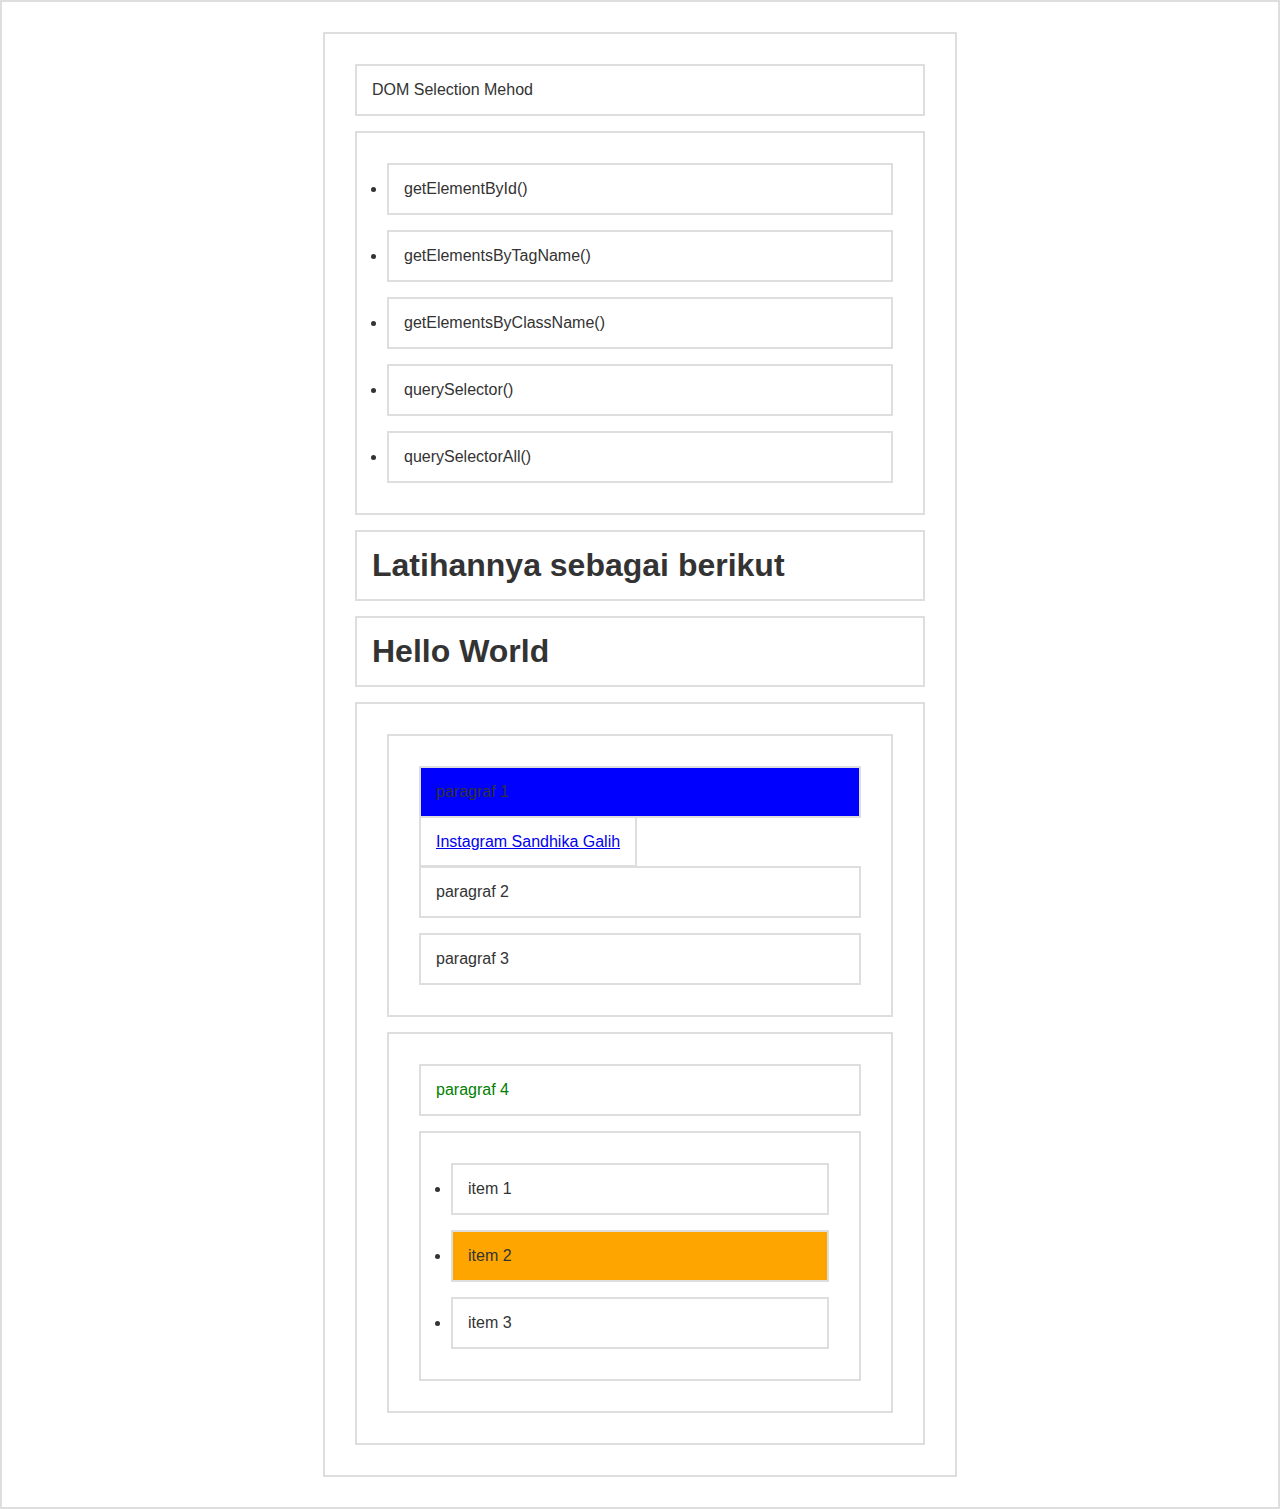
<file: 01 Selection/index.html>
<!DOCTYPE html>
<html lang="en">
<head>
    <meta charset="UTF-8">
    <meta http-equiv="X-UA-Compatible" content="IE=edge">
    <meta name="viewport" content="width=device-width, initial-scale=1.0">
    <title>DOM Selection</title>
    <style>
        * { 
            border: 2px solid #dedede; 
            padding: 15px; 
            margin: 15px; 
        }
        html { 
          margin: 0;
          padding: 0;
        }
        body { 
          max-width: 600px;
          margin: 30px auto;
          font-family: sans-serif;
          color: #333;
        }
      </style>
</head>
<body>
    <p>DOM Selection Mehod</p>
    <ul>
        <li>getElementById()</li>
        <li>getElementsByTagName()</li>
        <li>getElementsByClassName()</li>
        <li>querySelector()</li>
        <li>querySelectorAll()</li>
    </ul>

    <h1>Latihannya sebagai berikut</h1>

    <h1 id="judul">Hello World</h1>
  <div id="container">
      <section id="a">
          <p class="p1">paragraf 1</p>
          <a href="http://instagram.com/sandhikagalih">Instagram Sandhika Galih</a>
          <p class="p2">paragraf 2</p>
          <p class="p3">paragraf 3</p>
      </section>
      <section id="b">
          <p>paragraf 4</p>
          <ul>
              <li>item 1</li>
              <li>item 2</li>
              <li>item 3</li>
          </ul>
      </section>
  </div>

<script src="script2.js"></script>
</body>
</html>
</file>
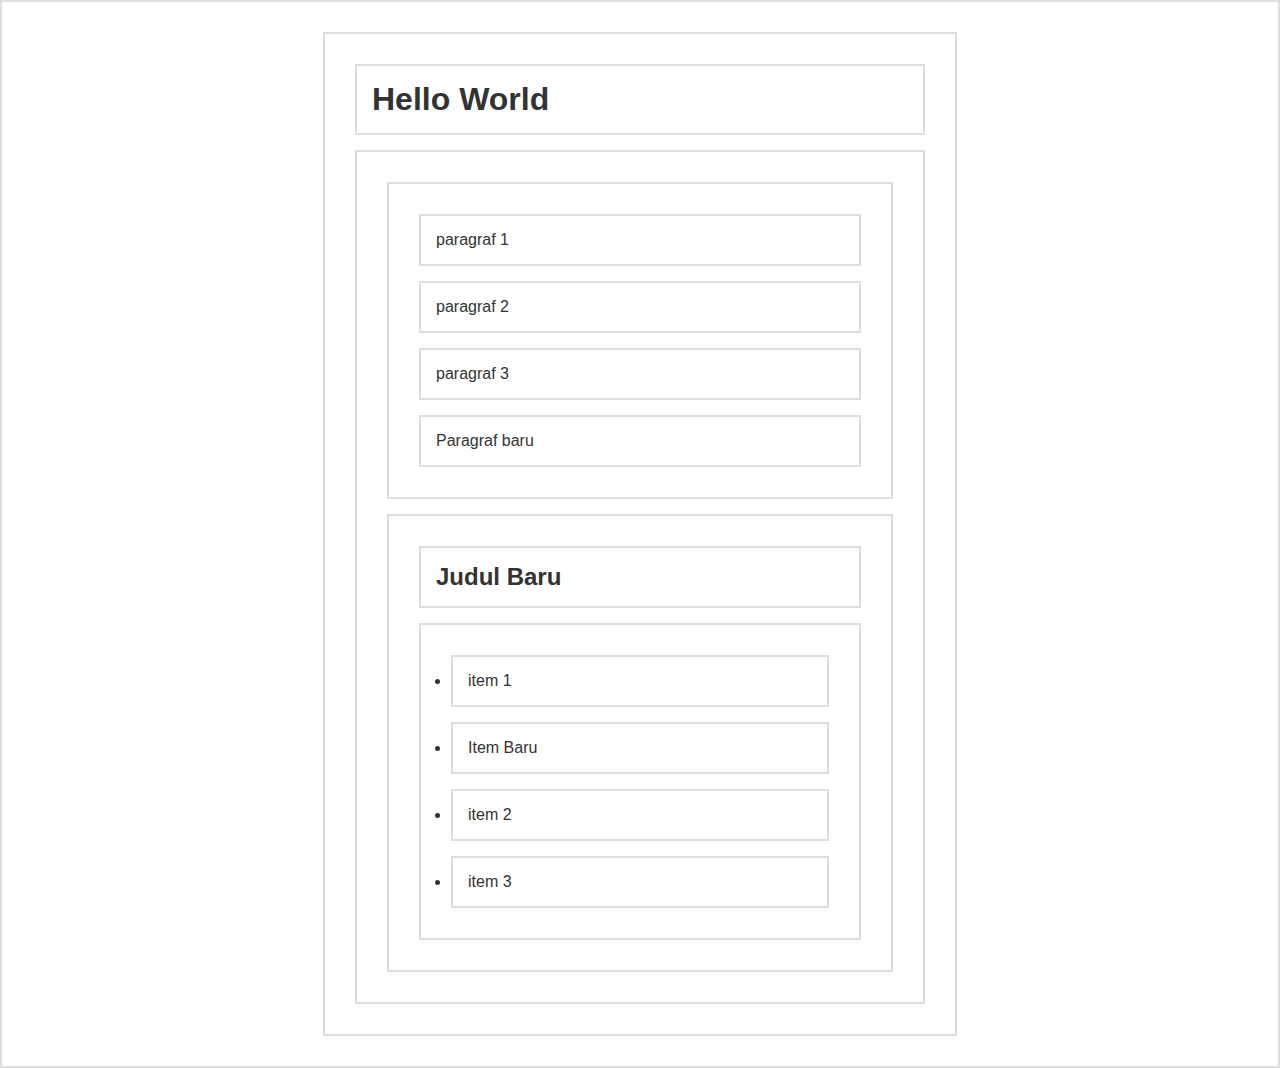
<file: 02 Manipulation/index.html>
<!DOCTYPE html>
<html lang="en">
<head>
    <meta charset="UTF-8">
    <meta http-equiv="X-UA-Compatible" content="IE=edge">
    <meta name="viewport" content="width=device-width, initial-scale=1.0">
    <title>DOM Selection</title>
    <style>
        * { 
            border: 2px solid #dedede; 
            padding: 15px; 
            margin: 15px; 
        }
        html { 
          margin: 0;
          padding: 0;
        }
        body { 
          max-width: 600px;
          margin: 30px auto;
          font-family: sans-serif;
          color: #333;
        }
        .biru-muda {
            background-color: lightblue;
        }
      </style>
</head>
<body>
    <h1 id="judul">Hello World</h1>
  <div id="container">
      <section id="a">
          <p class="p1">paragraf 1</p>
          <a href="http://instagram.com/sandhikagalih">Instagram Sandhika Galih</a>
          <p class="p2">paragraf 2</p>
          <p class="p3">paragraf 3</p>
      </section>
      <section id="b">
          <p>paragraf 4</p>
          <ul>
              <li>item 1</li>
              <li>item 2</li>
              <li>item 3</li>
          </ul>
      </section>
  </div>

<script src="script2.js"></script>
</body>
</html>
</file>
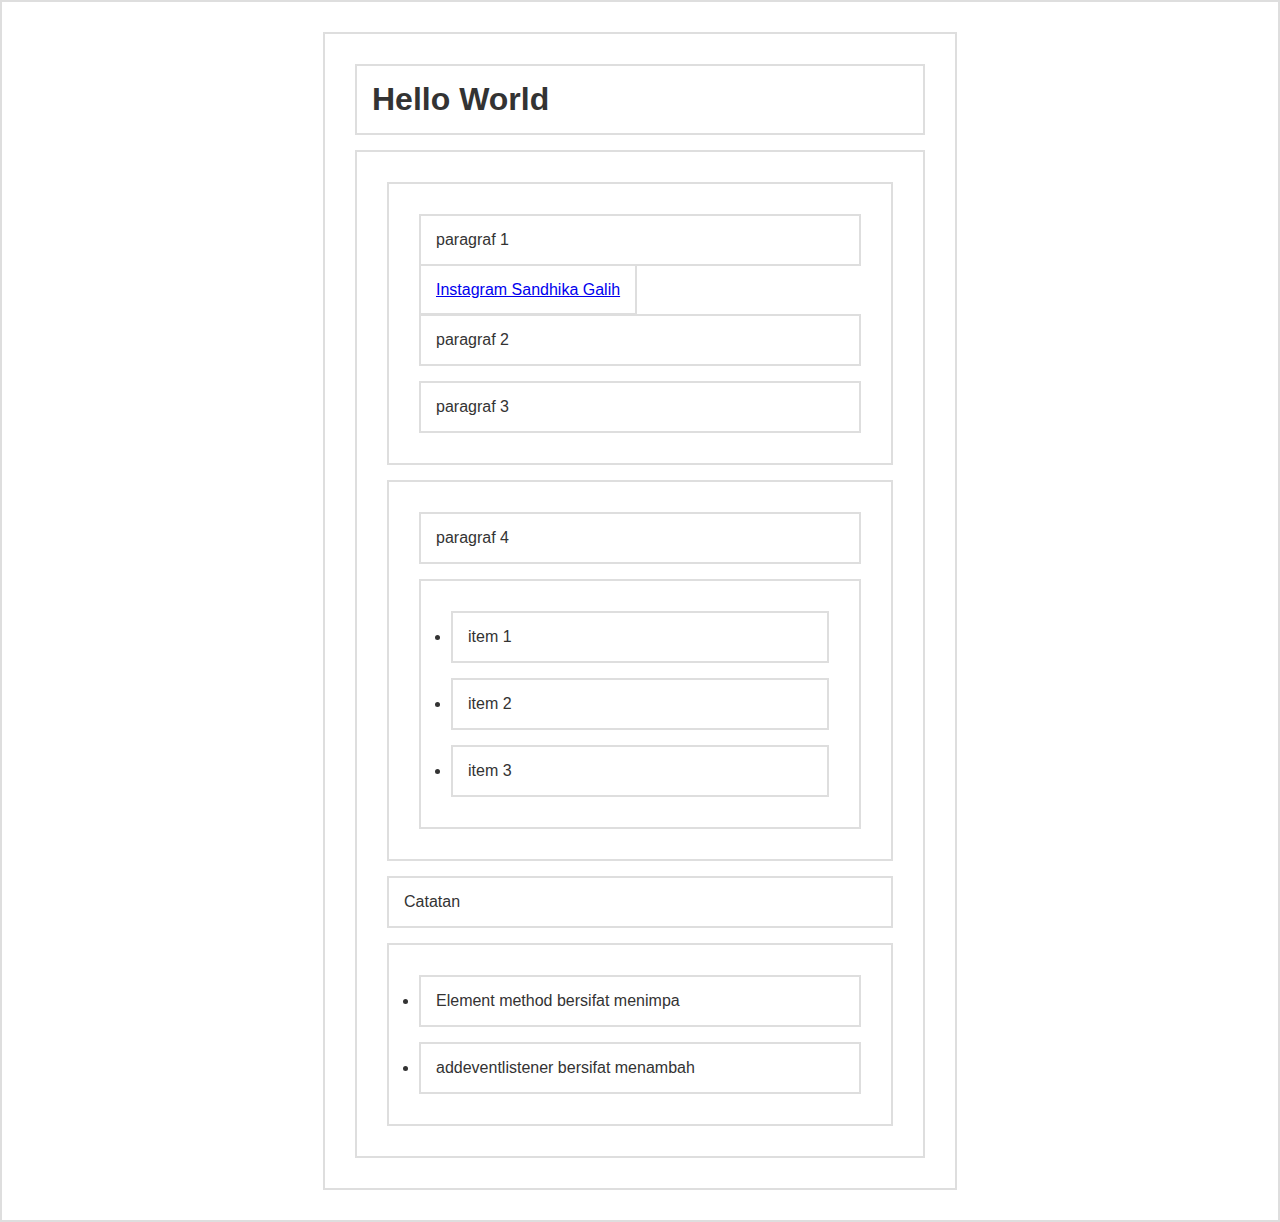
<file: 03 Events/index.html>
<!DOCTYPE html>
<html lang="en">
<head>
    <meta charset="UTF-8">
    <meta http-equiv="X-UA-Compatible" content="IE=edge">
    <meta name="viewport" content="width=device-width, initial-scale=1.0">
    <title>DOM Selection</title>
    <style>
        * { 
            border: 2px solid #dedede; 
            padding: 15px; 
            margin: 15px; 
        }
        html { 
          margin: 0;
          padding: 0;
        }
        body { 
          max-width: 600px;
          margin: 30px auto;
          font-family: sans-serif;
          color: #333;
        }
        .biru-muda {
            background-color: lightblue;
        }
      </style>
</head>
<body>
    <h1 id="judul">Hello World</h1>
  <div id="container">
      <section id="a">
          <p class="p1">paragraf 1</p>
          <a href="http://instagram.com/sandhikagalih">Instagram Sandhika Galih</a>
          <p class="p2">paragraf 2</p>
          <p class="p3">paragraf 3</p>
      </section>
      <section id="b">
          <p>paragraf 4</p>
          <ul>
              <li>item 1</li>
              <li>item 2</li>
              <li>item 3</li>
          </ul>
      </section>
      <p>Catatan</p>
      <ul>
        <li>Element method bersifat menimpa</li>
        <li>addeventlistener bersifat menambah</li>
      </ul>
  </div>

<script src="script.js"></script>
</body>
</html>
</file>
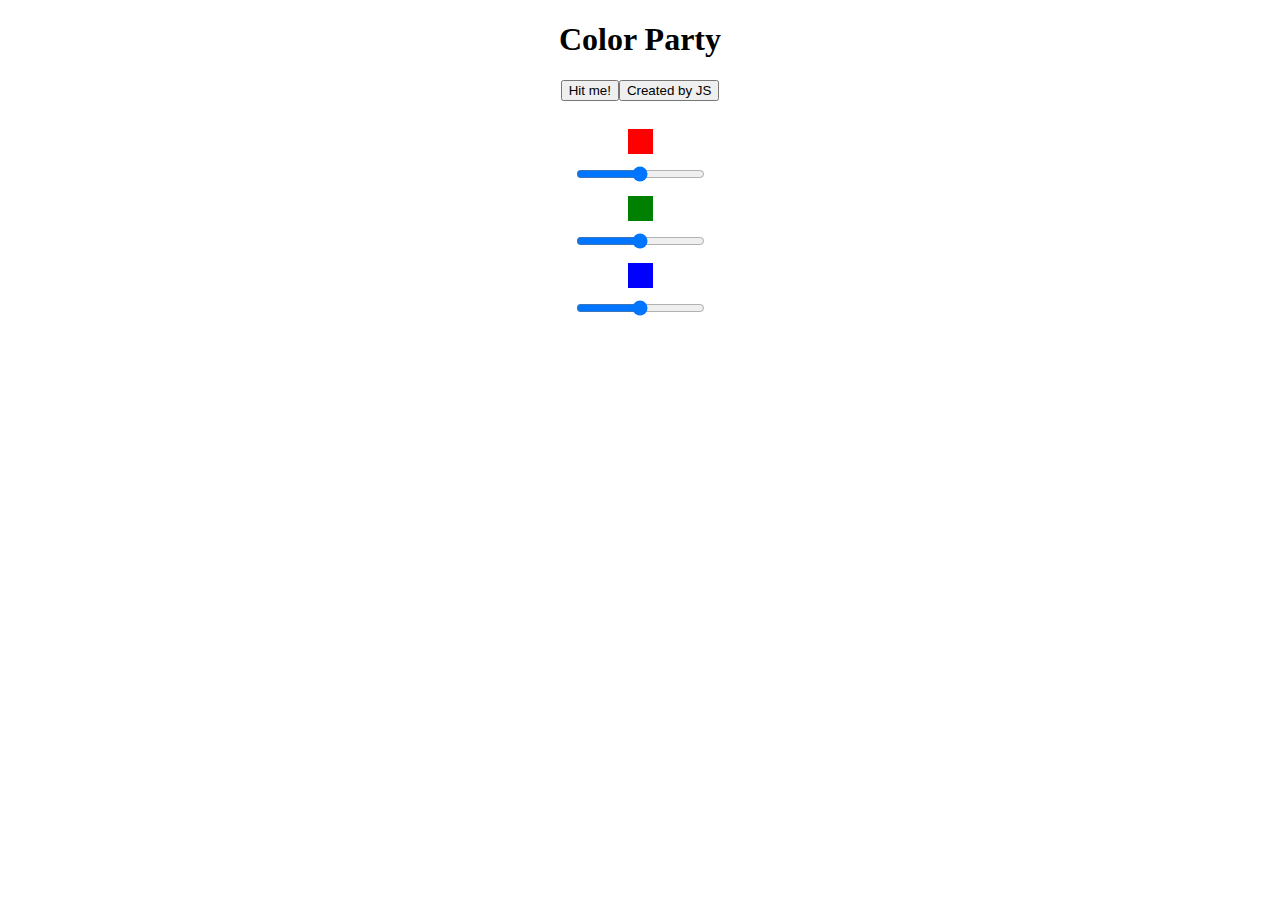
<file: Latihan 01/index.html>
<!DOCTYPE html>
<html lang="en">
<head>
    <meta charset="UTF-8">
    <meta http-equiv="X-UA-Compatible" content="IE=edge">
    <meta name="viewport" content="width=device-width, initial-scale=1.0">
    <title>Latihan DOM 1</title>
    <style>
        html, body {
            height: 100%;
        }
        body {
            text-align: center;
        }
        .biru-muda {
            background-color: lightblue;
        }
        .kotak {
            width: 25px;
            height: 25px;
            margin: 10px auto;
        }
        .merah {
            background-color: red;
        }
        .hijau {
            background-color: green;
        }
        .biru {
            background-color: blue;
        }
    </style>
</head>
<body>
    <h1>Color Party</h1>
    <button id="btn">Hit me!</button>

    <br><br>

    <div class="kotak merah"></div>
    <input type="range" name="RED" min="0" max="255">

    <div class="kotak hijau"></div>
    <input type="range" name="GREEN" min="0" max="255">

    <div class="kotak biru"></div>
    <input type="range" name="BLUE" min="0" max="255">

<script src="script.js"></script>
</body>
</html>
</file>
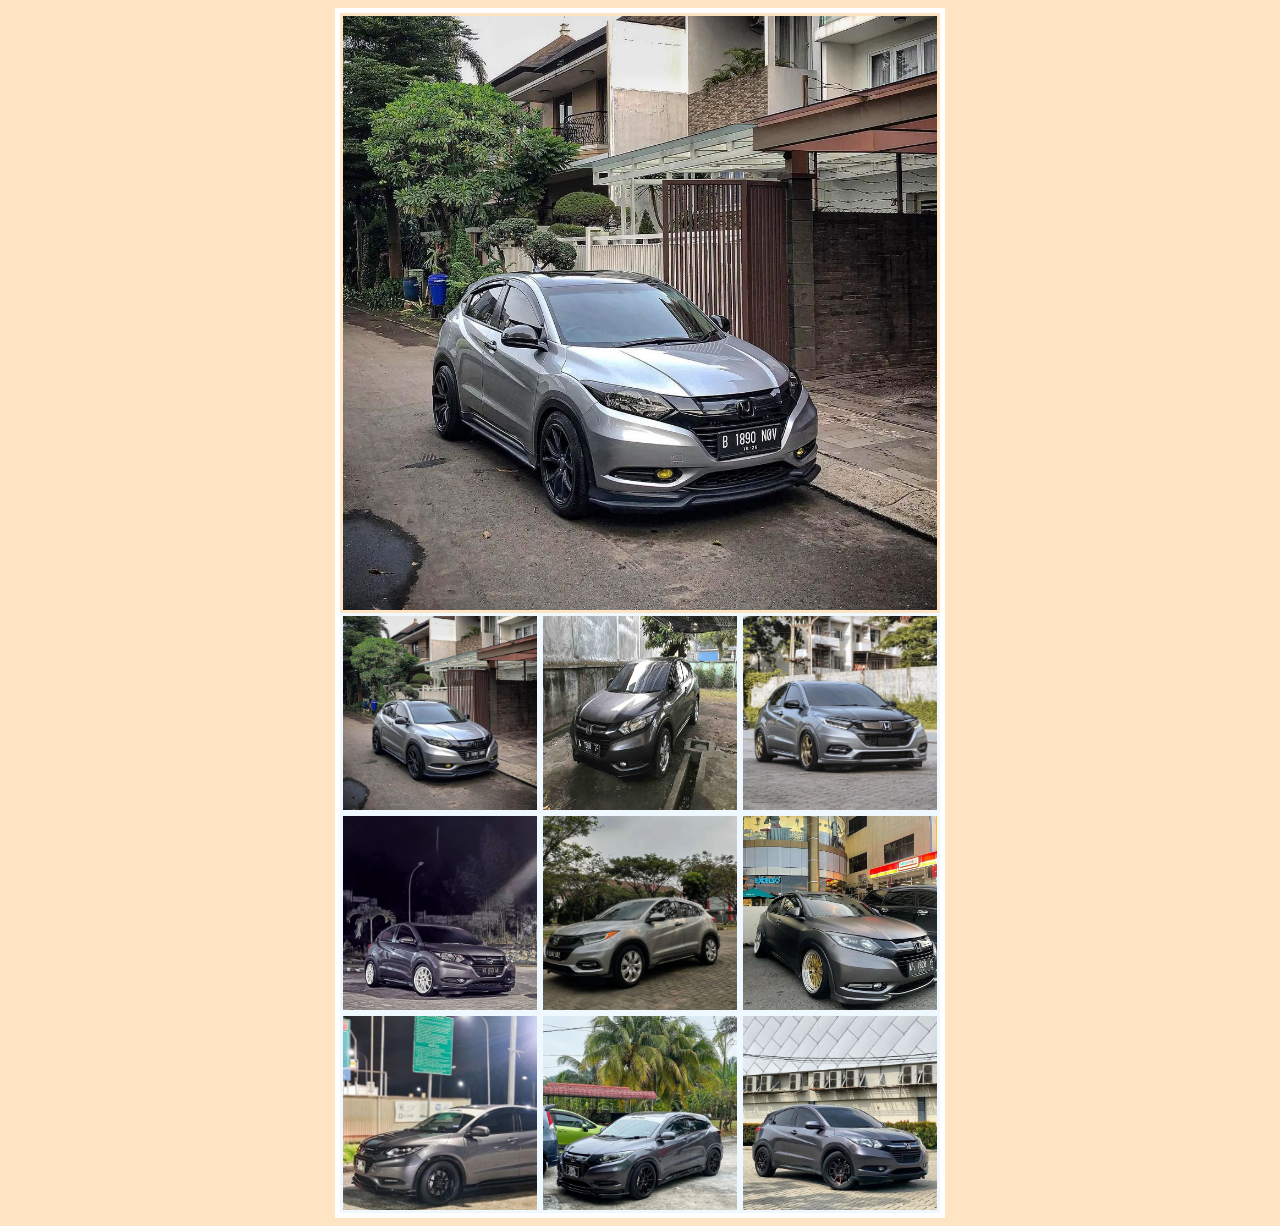
<file: Latihan 02/index.html>
<!DOCTYPE html>
<html lang="en">
<head>
    <meta charset="UTF-8">
    <meta http-equiv="X-UA-Compatible" content="IE=edge">
    <meta name="viewport" content="width=device-width, initial-scale=1.0">
    <link rel="stylesheet" href="style.css">
    <title>Document</title>
</head>
<body>
    <div class="container">
        <div class="preview">
            <img src="img/hrv1.jpeg" alt="" class="imgprev">
        </div>
        <div class="thumbnail">
            <img src="img/hrv1.jpeg" alt="" class="thumb">
            <img src="img/hrv2.jpeg" alt="" class="thumb">
            <img src="img/hrv3.jpeg" alt="" class="thumb">
            <img src="img/hrv4.jpeg" alt="" class="thumb">
            <img src="img/hrv5.jpeg" alt="" class="thumb">
            <img src="img/hrv6.jpeg" alt="" class="thumb">
            <img src="img/hrv7.jpeg" alt="" class="thumb">
            <img src="img/hrv8.jpeg" alt="" class="thumb">
            <img src="img/hrv9.jpeg" alt="" class="thumb">
        </div>
    </div>

<script src="script.js"></script>
</body>
</html>
</file>
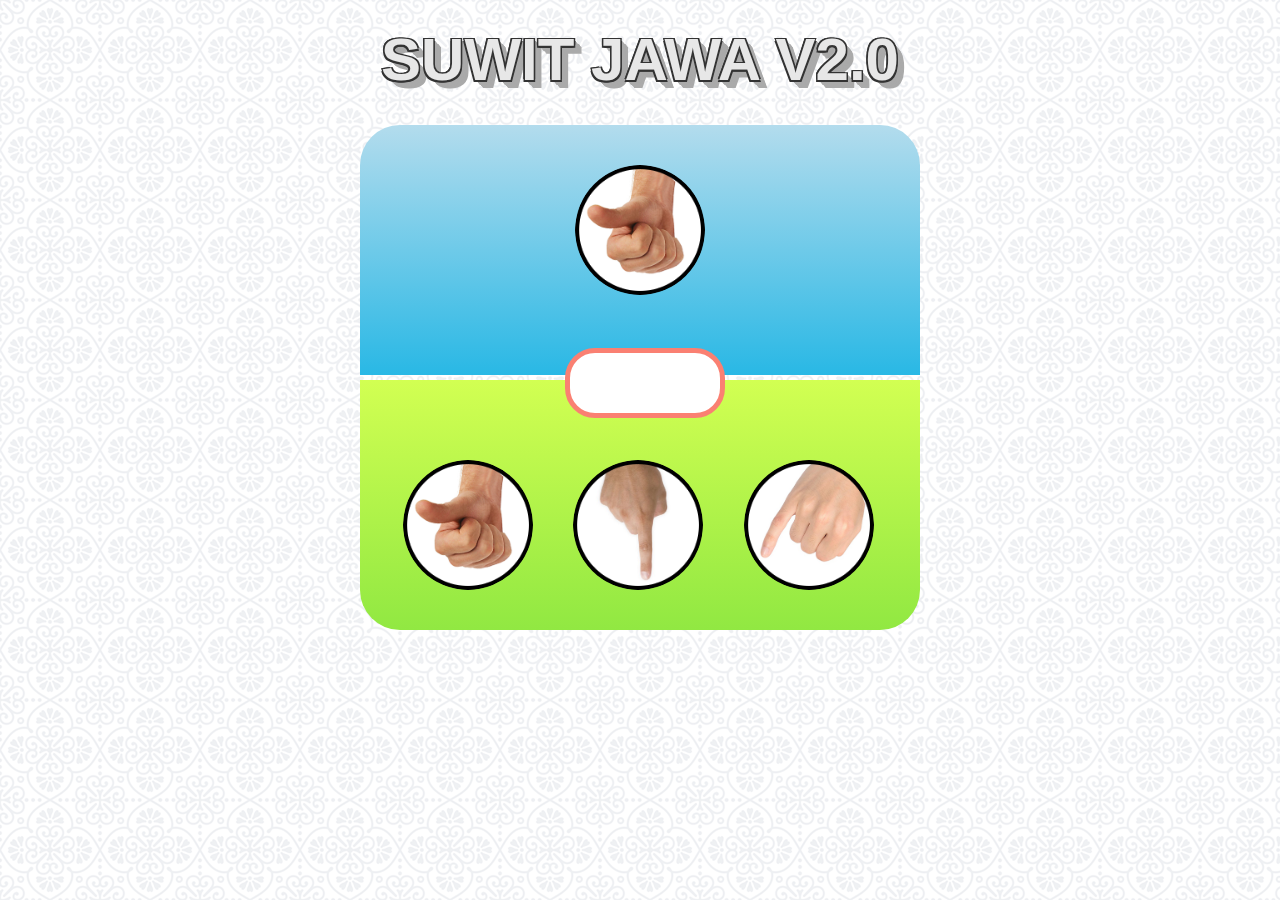
<file: Suit Jawa/index.html>
<!DOCTYPE html>
<html lang="en">
<head>
    <meta charset="UTF-8">
    <meta http-equiv="X-UA-Compatible" content="IE=edge">
    <meta name="viewport" content="width=device-width, initial-scale=1.0">
    <link rel="stylesheet" href="style.css">
    <title>Suit Jawa</title>
</head>
<body>
    <h1>Suwit Jawa v2.0</h1>

    <div class="container">
        <div class="area-komputer">
            <img src="img/gajah.png" class="img-computer">
        </div>
        <div class="info"></div>
        <div class="area-player">
            <ul>
                <li>
                    <img src="img/gajah.png" class="gajah">
                </li>
                <li>
                    <img src="img/orang.png" class="orang">
                </li>
                <li>
                    <img src="img/semut.png" class="semut">
                </li>
            </ul>
        </div>
    </div>

<script src="script.js"></script>
</body>
</html>
</file>
<file: Latihan 02/style.css>
* {
    line-height: 0;
}
body {
    text-align: center;
    background-color: bisque;
}

.container {
    width: 600px;
    margin: auto;
    border: 5px solid white;
}

.preview img {
    max-width: 600px;
    max-height: 600px;
    padding: 3px;
    box-sizing: border-box;
}

.thumbnail {
    display: flex;
    flex-wrap: wrap;
    justify-content: space-around;
    background-color: aliceblue;
}
.thumb {
    max-width: 200px;
    height: 200px;
    padding: 3px;
    box-sizing: border-box;
}

.thumb:hover {
    opacity: .5;
    cursor: pointer;
}
</file>
<file: Suit Jawa/style.css>
/* http://meyerweb.com/eric/tools/css/reset/ 
   v2.0 | 20110126
   License: none (public domain)
*/

html, body, div, span, applet, object, iframe,
h1, h2, h3, h4, h5, h6, p, blockquote, pre,
a, abbr, acronym, address, big, cite, code,
del, dfn, em, img, ins, kbd, q, s, samp,
small, strike, strong, sub, sup, tt, var,
b, u, i, center,
dl, dt, dd, ol, ul, li,
fieldset, form, label, legend,
table, caption, tbody, tfoot, thead, tr, th, td,
article, aside, canvas, details, embed, 
figure, figcaption, footer, header, hgroup, 
menu, nav, output, ruby, section, summary,
time, mark, audio, video {
    margin: 0;
    padding: 0;
    border: 0;
    font-size: 100%;
    font: inherit;
    vertical-align: baseline;
}
/* HTML5 display-role reset for older browsers */
article, aside, details, figcaption, figure, 
footer, header, hgroup, menu, nav, section {
    display: block;
}
body {
    line-height: 1;
}
ol, ul {
    list-style: none;
}
blockquote, q {
    quotes: none;
}
blockquote:before, blockquote:after,
q:before, q:after {
    content: '';
    content: none;
}
table {
    border-collapse: collapse;
    border-spacing: 0;
}


/* Suwit Jawa 2.0 */

body {
    background-image: url(img/bg.png);
    font-family: arial;
}
h1 {
    font-size: 60px;
    font-weight: bold;
    text-align: center;
    margin: 10px 0;
    margin-top: 30px;
    text-transform: uppercase;
    color: #e7e7e7;
    text-shadow: 1.5px 1.5px 0 #333, 0px 1.5px 0 #333, -1.5px -1.5px 0 #333, -1.5px -1.5px 0 #333, -1.5px 1.5px 0 #333, 1.5px -1.5px 0 #333, 0.7778174593px 0.7778174593px 0 #aaaaaa, 1.5556349186px 1.5556349186px 0 #aaaaaa, 2.3334523779px 2.3334523779px 0 #aaaaaa, 3.1112698372px 3.1112698372px 0 #aaaaaa, 3.8890872965px 3.8890872965px 0 #aaaaaa, 4.6669047558px 4.6669047558px 0 #aaaaaa, 5.4447222151px 5.4447222151px 0 #aaaaaa, 6.2225396744px 6.2225396744px 0 #aaaaaa, 7.0003571337px 7.0003571337px 0 #aaaaaa, 7.7781745931px 7.7781745931px 0 #aaaaaa;
}

.container {
    width: 600px;
    margin: auto;
    padding: 20px;
    position: relative;
}

.area-komputer {
    width: 560px;
    height: 250px;
    margin: 5px auto;
    background-color: lightblue;
    background: linear-gradient(to bottom, rgba(179,220,237,1) 0%, rgba(41,184,229,1) 100%);
    position: relative;
    padding-top: 40px;
    box-sizing: border-box;
    border-radius: 40px 40px 0 0;
}

.area-player {
    width: 560px;
    height: 250px;
    margin: 5px auto;
    background-color: lightgreen;
    background: linear-gradient(to bottom, rgba(210,255,82,1) 0%, rgba(145,232,66,1) 100%);
    position: relative;
    border-radius: 0 0 40px 40px;
}

.info {
    width: 150px;
    height: 60px;
    border: 5px solid salmon;
    position: absolute;
    left: 50%;
    margin-left: -75px;
    top: 50%;
    margin-top: -30px;
    background-color: white;
    border-radius: 30px;
    z-index: 1;
    text-align: center;
    line-height: 60px;
    color: #f89bb4;
    font-size: 26px;
    text-shadow: 1px 1px 1px rgba(0,0,0,.3);
}

ul {
    padding-top: 80px;
    padding-left: 25px;
}

li {
    display: inline-block;
    margin: 0 18px;
}

img {
    width: 130px;
    height: 130px;
    display: block;
    margin: auto;
    border-radius: 50%;
}

.gajah, .orang, .semut {
    transition: .3s;
    position: relative;
    top:0;
    cursor: pointer;
}

.gajah:hover, .semut:hover, .orang:hover, .active {
    box-shadow: 0 0 10px 5px limegreen;
}

.gajah:active, .semut:active, .orang:active {
    top: 2px;
}
</file>
